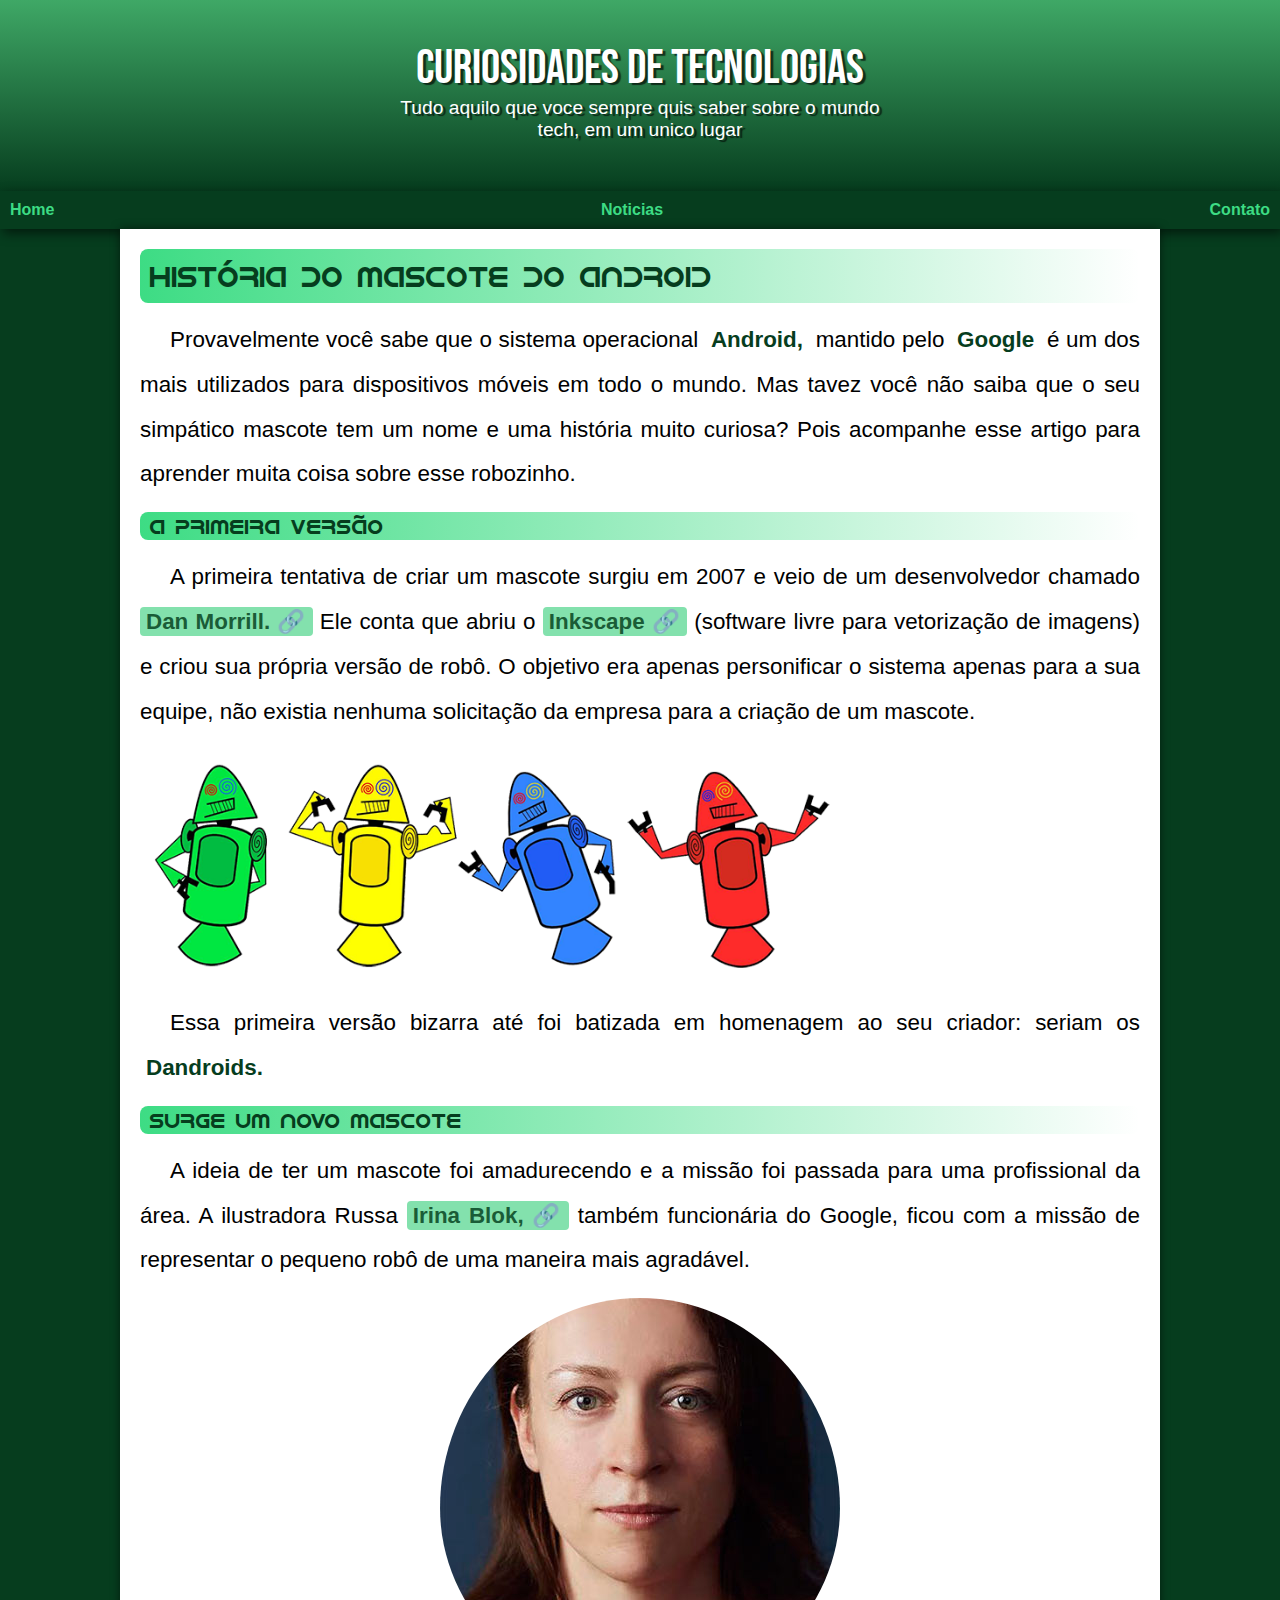
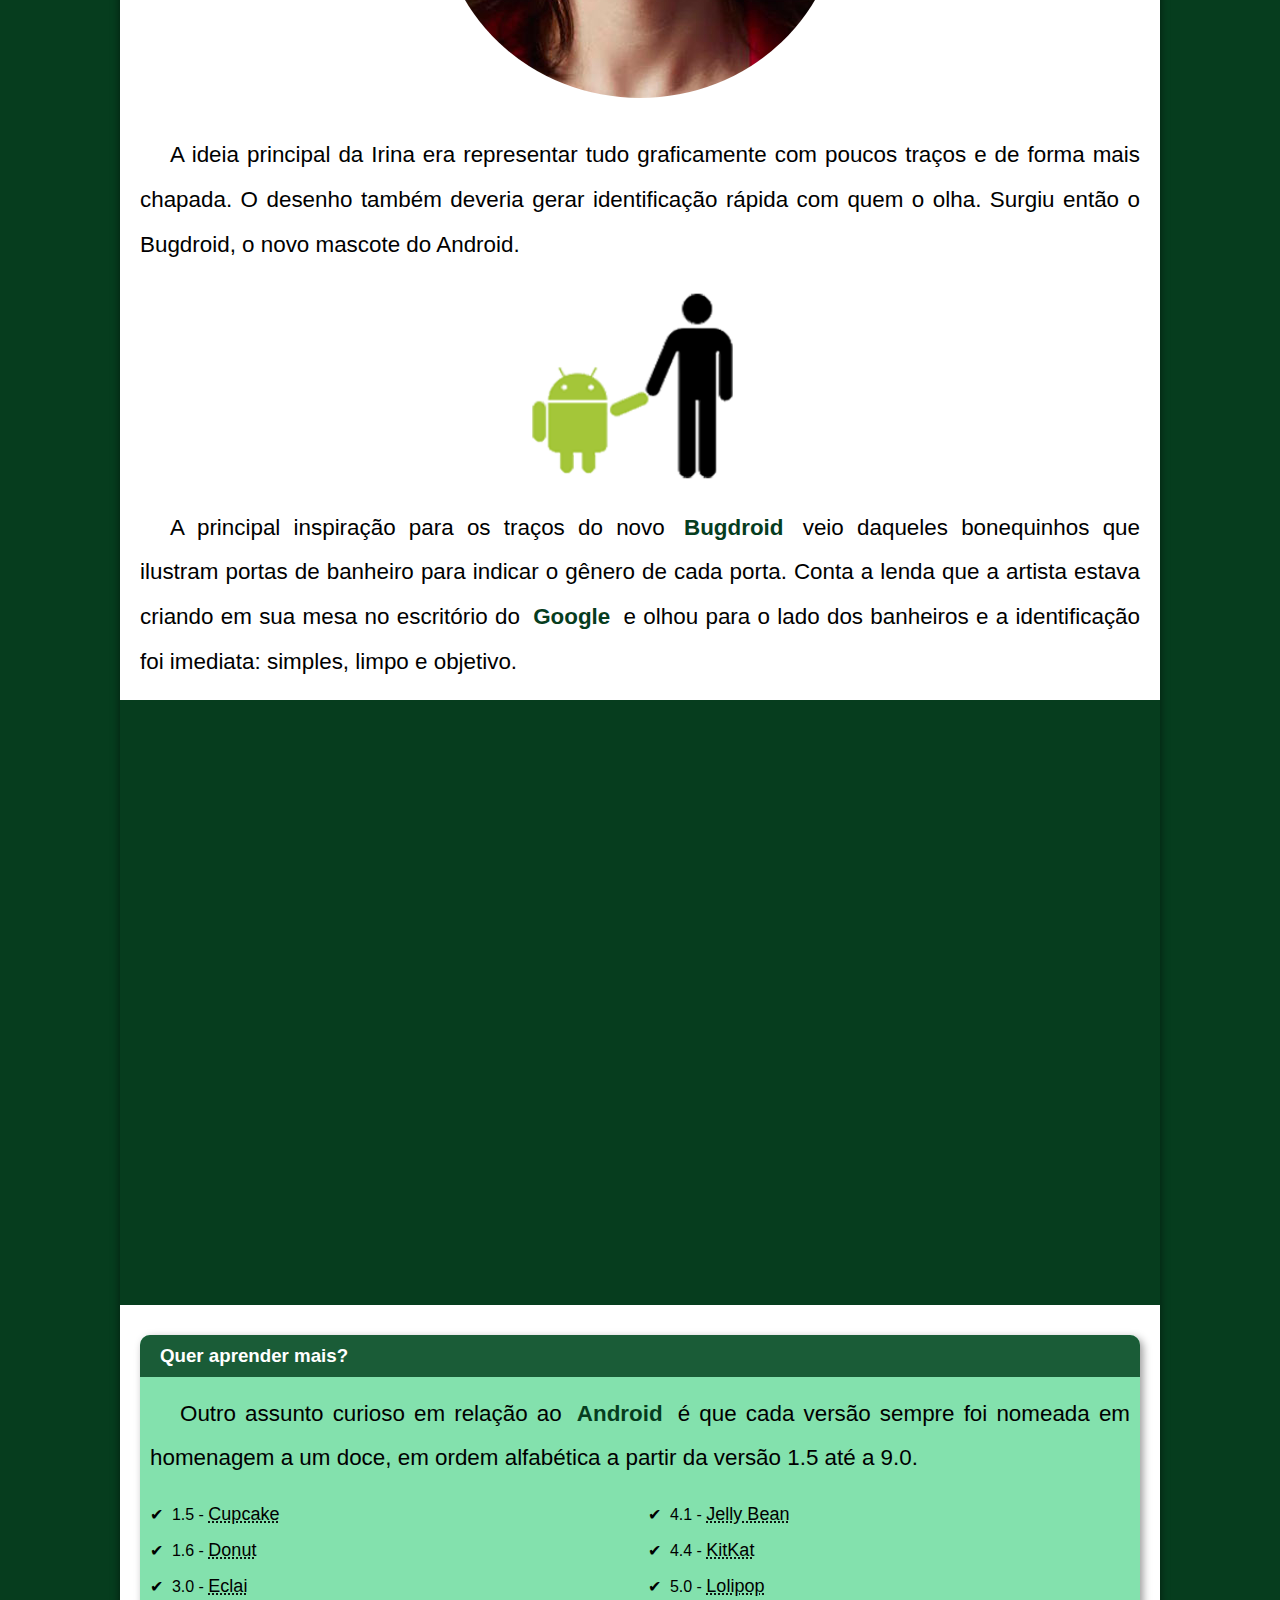
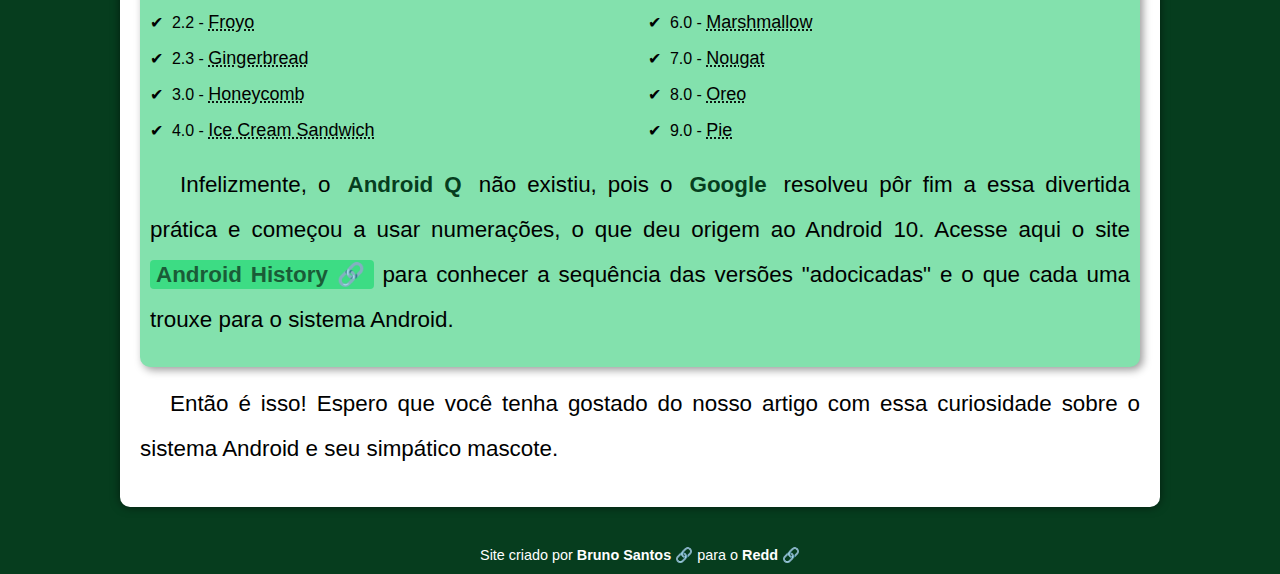
<file: index.html>
<!DOCTYPE html>
<html lang="pt-br">

<head>
    <meta charset="UTF-8">
    <meta name="viewport" content="width=device-width, initial-scale=1.0">
    <link rel="shortcut icon" href="imagens/favicon.ico" type="image/x-icon">
    <link rel="stylesheet" href="style/style.css">
    <title>Como surgiu o mascote do android</title>
</head>

<body>
    <header>
        <h1>Curiosidades de Tecnologias</h1>
        <p>Tudo aquilo que voce sempre quis saber sobre o mundo tech, em um unico lugar</p>
    </header>
    <nav>
        <a href="#">Home</a>
        <a href="#">Noticias</a>
        <a href="#">Contato</a>
    </nav>

    <main>
        <article>
            <h1>História do Mascote do Android</h1>

            <p>Provavelmente você sabe que o sistema operacional <strong>Android,</strong> mantido pelo
                <strong>Google</strong> é um dos mais utilizados para dispositivos móveis em todo o mundo. Mas tavez
                você não saiba que o seu simpático mascote tem um nome e uma história muito curiosa? Pois acompanhe esse
                artigo para aprender muita coisa sobre esse robozinho.
            </p>

            <h2>A primeira versão</h2>

            <p>A primeira tentativa de criar um mascote surgiu em 2007 e veio de um desenvolvedor chamado <a
                    href="https://androidcommunity.com/dan-morrill-shows-us-the-android-mascot-that-almost-was-20130103/"
                    target="_blank" class="externo">Dan Morrill.</a> Ele conta que abriu o <a
                    href="https://inkscape.org/pt-br/" target="_blank" class="externo">Inkscape</a> (software livre para
                vetorização de imagens) e criou sua própria versão de robô. O objetivo era apenas personificar o sistema
                apenas para a sua equipe, não existia nenhuma solicitação da empresa para a criação de um
                mascote.</p>


            <picture>
                <img class="droid" src="imagens/dan-droids.png" alt="primeiro mascote do Android">
            </picture>

            <p>Essa primeira versão bizarra até foi batizada em homenagem ao seu criador: seriam os
                <strong>Dandroids.</strong>
            </p>

            <h2>Surge um novo mascote</h2>

            <p>A ideia de ter um mascote foi amadurecendo e a missão foi passada para uma profissional da área. A
                ilustradora Russa <a href="https://www.irinablok.com/" target="_blank" class="externo">Irina Blok,</a>
                também funcionária do Google, ficou com a missão de representar o pequeno robô de uma maneira mais
                agradável.</p>

            <picture>
                <img class="irina" src="imagens/irina-blok-pq.jpg" alt="Irina Blok, criadora do Bugdroid">
            </picture>

            <p>A ideia principal da Irina era representar tudo graficamente com poucos traços e de forma mais chapada. O
                desenho também deveria gerar identificação rápida com quem o olha. Surgiu então o Bugdroid, o novo
                mascote do Android.</p>

            <img class="pequena" src="imagens/bugdroid.png" class="pequena" alt="bugdroid">


            <p>A principal inspiração para os traços do novo <strong>Bugdroid</strong> veio daqueles bonequinhos que
                ilustram portas de banheiro para indicar o gênero de cada porta. Conta a lenda que a artista estava
                criando em sua mesa no escritório do <strong>Google</strong> e olhou para o lado dos banheiros e a
                identificação foi imediata: simples, limpo e objetivo.</p>



            <div class="video">
                <iframe width="660" height="450" src="https://www.youtube.com/embed/l2UDgpLz20M?si=5oQQw-IMZebuRoz6"
                    title="YouTube video player" frameborder="0"
                    allow="accelerometer; autoplay; clipboard-write; encrypted-media; gyroscope; picture-in-picture; web-share"
                    allowfullscreen></iframe>
            </div>



            <aside>

                <h3>Quer aprender mais?</h3>

                <p>Outro assunto curioso em relação ao <strong>Android</strong> é que cada versão sempre foi nomeada em
                    homenagem a um doce, em ordem alfabética a partir da versão 1.5 até a 9.0.</p>

                <ul>
                    <li>1.5 - <abbr title="Bolo de copo">Cupcake</abbr></li>

                    <li>1.6 - <abbr title="Rosquinha">Donut</abbr></li>

                    <li>3.0 - <abbr title="Bomba de chocolate">Eclai</abbr></li>

                    <li>2.2 - <abbr title="Iogurte cingelado">Froyo</abbr></li>

                    <li>2.3 - <abbr title="Biscoito de gengibre">Gingerbread</abbr></li>

                    <li>3.0 - <abbr title="Favo de mel">Honeycomb</abbr></li>

                    <li>4.0 - <abbr title="Sanduiche de sorvete">Ice Cream Sandwich</abbr></li>

                    <li>4.1 - <abbr title="Jujuba">Jelly Bean</abbr></li>

                    <li>4.4 - <abbr title="KitKat">KitKat</abbr></li>

                    <li>5.0 - <abbr title="Pirulito">Lolipop</abbr></li>

                    <li>6.0 - <abbr title="Marshmallow">Marshmallow</abbr></li>

                    <li>7.0 - <abbr title="Torrone">Nougat</abbr></li>

                    <li>8.0 - <abbr title="Oreo">Oreo</abbr></li>

                    <li>9.0 - <abbr title="Torta">Pie</abbr></li>
                </ul>

                <p>Infelizmente, o <strong>Android Q</strong> não existiu, pois o <strong>Google</strong> resolveu pôr
                    fim a essa divertida prática e começou a usar numerações, o que deu origem ao Android 10.
                    Acesse aqui o site <a class="externo" href="https://www.android.com/intl/en_uk/"
                        target="_blank">Android History</a> para conhecer a sequência das versões "adocicadas" e o que
                    cada uma trouxe para o sistema Android.</p>

            </aside>
            <p>Então é isso! Espero que você tenha gostado do nosso artigo com essa curiosidade sobre o sistema Android
                e seu simpático mascote.</p>
        </article>
    </main>

    <footer>
        <p>Site criado por <a href="https://github.com/Brxno1" target="_blank" class="externo">Bruno Santos</a> para o
            <a href="https://www.youtube.com/@_akiaura" target="_blank" class="externo">Redd</a>
        </p>
    </footer>
</body>

</html>
</file>
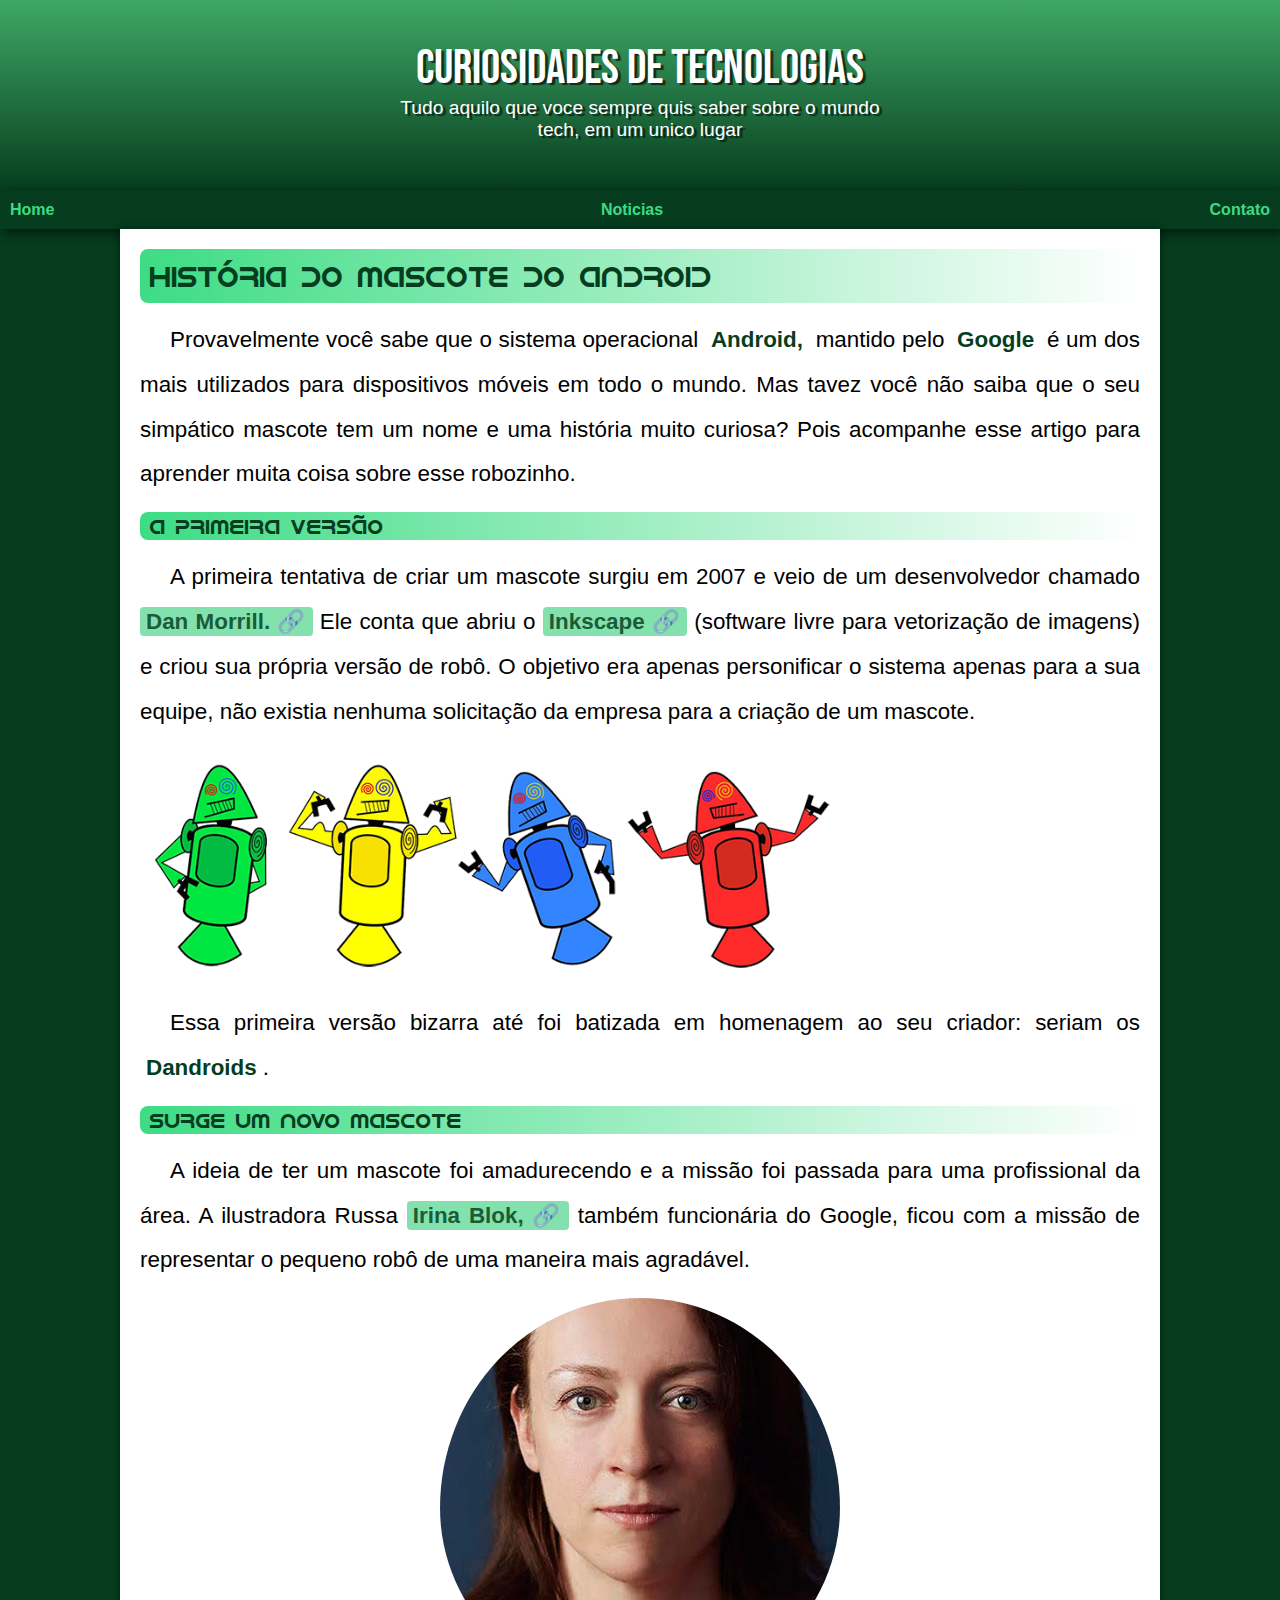
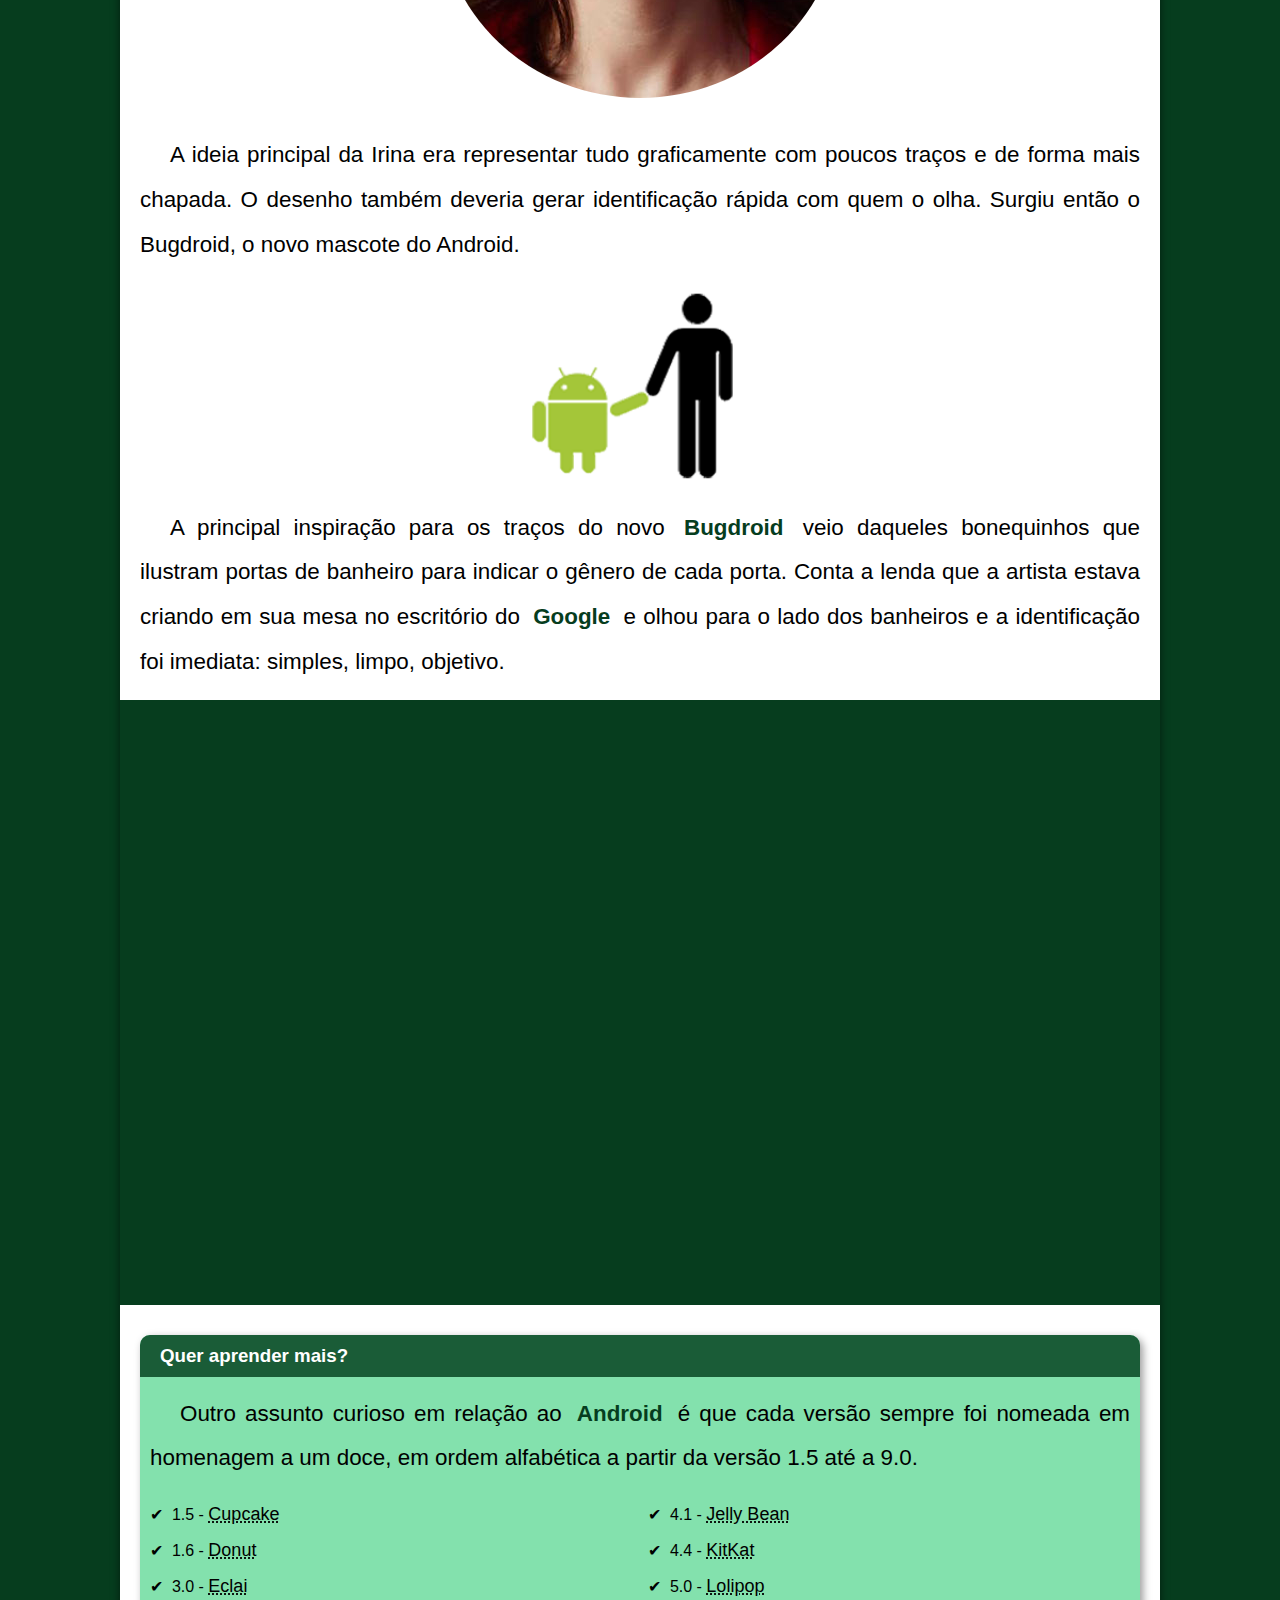
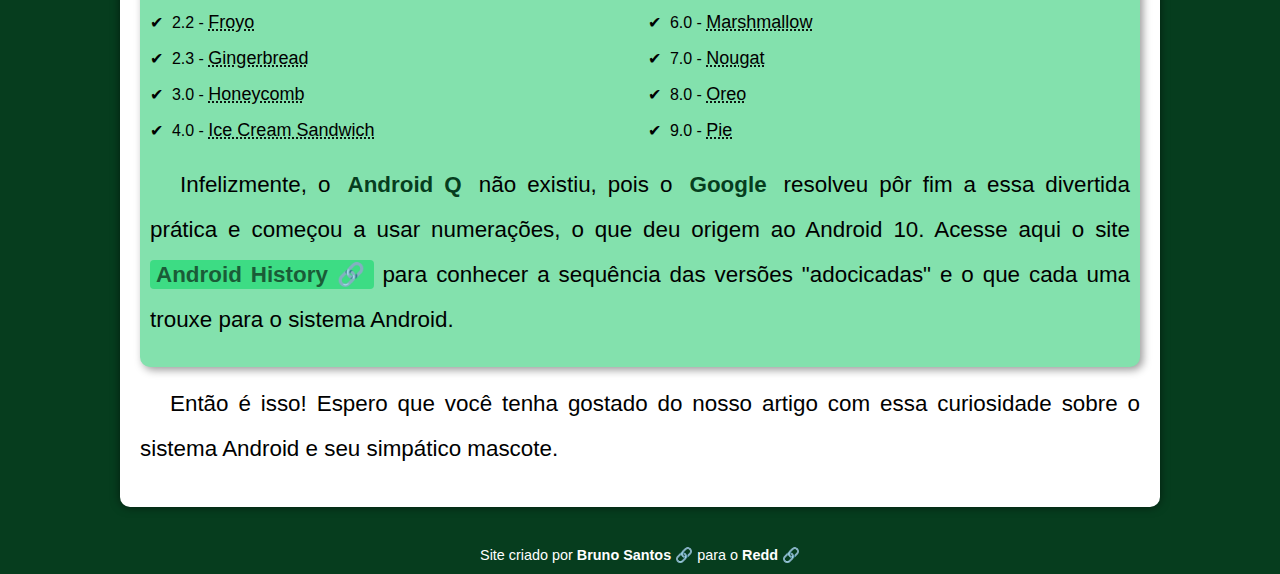
<file: index.html.html>
<!DOCTYPE html>
<html lang="pt-br">
<head>
    <meta charset="UTF-8">
    <meta name="viewport" content="width=device-width, initial-scale=1.0">
    <link rel="shortcut icon" href="imagens/favicon.ico" type="image/x-icon">
    <link rel="stylesheet" href="style/style.css">
    <title>Como surgiu o mascote do android</title>
</head>
<body>
    <header>
        <h1>Curiosidades de Tecnologias</h1>
        <p>Tudo aquilo que voce sempre quis saber sobre o mundo tech, em um unico lugar</p>
    </header>
    <nav>
        <a href="#">Home</a>
        <a href="#">Noticias</a>
        <a href="#">Contato</a>
    </nav>
    
    <main>
        <article>
            <h1>História do Mascote do Android</h1>

            <p>Provavelmente você sabe que o sistema operacional <strong>Android,</strong> mantido pelo <strong>Google</strong> é um dos mais utilizados para dispositivos móveis em todo o mundo. Mas tavez você não saiba que o seu simpático mascote tem um nome e uma história muito curiosa? Pois acompanhe esse artigo para aprender muita coisa sobre esse robozinho.</p>

            <h2>A primeira versão</h2>

            <p>A primeira tentativa de criar um mascote surgiu em 2007 e veio de um desenvolvedor chamado <a href="https://androidcommunity.com/dan-morrill-shows-us-the-android-mascot-that-almost-was-20130103/" target="_blank" class="externo">Dan Morrill.</a> Ele conta que abriu o <a href="https://inkscape.org/pt-br/" target="_blank" class="externo">Inkscape</a> (software livre para vetorização de imagens) e criou sua própria versão de robô. O objetivo era apenas personificar o sistema apenas para a sua equipe, não existia nenhuma solicitação da empresa para a criação de um 
            mascote.</p>
            

            <picture>
                <img class="droid" src="imagens/dan-droids.png" alt="primeiro mascote do Android" >
            </picture>
            
            <p>Essa primeira versão bizarra até foi batizada em homenagem ao seu criador: seriam os <strong>Dandroids</strong>.</p>

            <h2>Surge um novo mascote</h2>

            <p>A ideia de ter um mascote foi amadurecendo e a missão foi passada para uma profissional da área. A ilustradora Russa <a href="https://www.irinablok.com/" target="_blank" class="externo">Irina Blok,</a> também funcionária do Google, ficou com a missão de representar o pequeno robô de uma maneira mais agradável.</p>

            <picture>
                <img class="irina" src="imagens/irina-blok-pq.jpg" alt="Irina Blok, criadora do Bugdroid">
            </picture>

            <p>A ideia principal da Irina era representar tudo graficamente com poucos traços e de forma mais chapada. O desenho também deveria gerar identificação rápida com quem o olha. Surgiu então o Bugdroid, o novo mascote do Android.</p>
              
            <img  class="pequena" src="imagens/bugdroid.png" class="pequena" alt="bugdroid">
            
  
            <p>A principal inspiração para os traços do novo <strong>Bugdroid</strong> veio daqueles bonequinhos que ilustram portas de banheiro para indicar o gênero de cada porta. Conta a lenda que a artista estava criando em sua mesa no escritório do <strong>Google</strong> e olhou para o lado dos banheiros e a identificação foi imediata: simples, limpo, objetivo.</p>

            
                
                <div class="video">
                    <iframe width="660" height="450" src="https://www.youtube.com/embed/l2UDgpLz20M?si=5oQQw-IMZebuRoz6" title="YouTube video player" frameborder="0" allow="accelerometer; autoplay; clipboard-write; encrypted-media; gyroscope; picture-in-picture; web-share" allowfullscreen></iframe>
                </div>
                
            
            
            <aside>
                
                    <h3>Quer aprender mais?</h3>

                    <p>Outro assunto curioso em relação ao <strong>Android</strong> é que cada versão sempre foi nomeada em homenagem a um doce, em ordem alfabética a partir da versão 1.5 até a 9.0.</p>

                <ul>
                    <li>1.5 - <abbr title="Bolo de copo">Cupcake</abbr></li>
                    
                    <li>1.6 - <abbr title="Rosquinha">Donut</abbr></li>

                    <li>3.0 - <abbr title="Bomba de chocolate">Eclai</abbr></li>

                    <li>2.2 - <abbr title="Iogurte cingelado">Froyo</abbr></li>

                    <li>2.3 - <abbr title="Biscoito de gengibre">Gingerbread</abbr></li>

                    <li>3.0 - <abbr title="Favo de mel">Honeycomb</abbr></li>

                    <li>4.0 - <abbr title="Sanduiche de sorvete">Ice Cream Sandwich</abbr></li>

                    <li>4.1 - <abbr title="Jujuba">Jelly Bean</abbr></li>

                    <li>4.4 - <abbr title="KitKat">KitKat</abbr></li>

                    <li>5.0 - <abbr title="Pirulito">Lolipop</abbr></li>

                    <li>6.0 - <abbr title="Marshmallow">Marshmallow</abbr></li>
                    
                    <li>7.0 - <abbr title="Torrone">Nougat</abbr></li>

                    <li>8.0 - <abbr title="Oreo">Oreo</abbr></li>

                    <li>9.0 - <abbr title="Torta">Pie</abbr></li>
                </ul>
                
                    <p>Infelizmente, o <strong>Android Q</strong> não existiu, pois o <strong>Google</strong> resolveu pôr fim a essa divertida prática e começou a usar numerações, o que deu origem ao Android 10.
                    Acesse aqui o site <a href="https://www.android.com/intl/en_uk/" target="_blank" class="externo">Android History</a> para conhecer a sequência das versões "adocicadas" e o que cada uma trouxe para o sistema Android.</p>
                
            </aside>
            <p>Então é isso! Espero que você tenha gostado do nosso artigo com essa curiosidade sobre o sistema Android e seu simpático mascote.</p>
        </article>
        </main>
        <footer>
            <p>Site criado por <a href="https://github.com/Brxno1" target="_blank" class="externo">Bruno Santos</a> para o <a href="https://www.youtube.com/@yxksha_" target="_blank" class="externo">Redd</a></p>
        </footer>
</body>
</html>
</file>
<file: style/style.css>
@charset "UTF-8";

@import url('https://fonts.googleapis.com/css2?family=Bebas+Neue&family=Kaushan+Script&family=Work+Sans:ital,wght@0,100;0,200;0,300;0,400;0,500;0,600;1,100;1,200;1,300;1,400;1,500&display=swap');

@font-face {
  font-family: 'Android';
  src: url('../fontes/idroid.otf') format('opentype');
  font-weight: normal;
}

:root {
  --cor0: #c5ebd6;
  --cor1: #83e1ad;
  --cor2: #3ddc84;
  --cor3: #3fa866;
  --cor4: #1a5c37;
  --cor5: #063d1e;

  --cor6: #FFFFFF;
  --cor7: #1F18F4;

  --fonte-padrao: Arial, Verdana, Helvetica, Sans-serif;
  --fonte-destaque: 'Bebas neue', cursive;
  --fonte-android: 'Android', cursive;

}

* {
  margin: 0px;
  padding: 0px;

}

body {
  background-color: var(--cor5);
  font-family: var(--fonte-padrao);

}

a.externo::after {
  content: '\00A0\1F517';

}

header {
  background: linear-gradient(var(--cor3), var(--cor5));
  padding-top: 40px;
  min-height: 150px;
  text-align: center;

}

header>h1 {
  font-size: 3em;
  font-family: var(--fonte-destaque);
  font-weight: normal;
  color: var(--cor6);
  text-align: center;
  text-shadow: 3px 2px 1px rgba(0, 0, 0, 0.64);
  animation: flip 1s;

}

header>p {
  font-family: var(--fonte-padrao);
  font-size: 1.2em;
  color: var(--cor6);
  text-align: center;
  max-width: 500px;
  margin: auto;
  padding-bottom: 50px;
  padding-right: 10px;
  padding-left: 10px;
  text-shadow: 3px 2px 1px rgba(0, 0, 0, 0.64);

}

nav {
  display: flex;
  justify-content: space-between;
  align-items: flex-start;
  background: var(--cor5);
  padding: 4px;
  box-shadow: 3px 4px 12px rgba(0, 0, 0, 0.585);

}

nav>a {
  color: var(--cor2);
  padding: 6px;
  list-style-type: none;
  text-decoration: none;
  font-weight: bold;
  transition-duration: 0.5s;
}

nav>a:hover {
  background: var(--cor3);
  color: var(--cor5);
  border-radius: 5px;
  padding: 6px;

}

main {
  
  min-height: 300px;
  max-width: 1000px;
  background: var(--cor6);
  margin: auto;
  margin-bottom: 30px;
  padding: 20px;
  box-shadow: 0px 0px 10px rgba(0, 0, 0, 0.533);
  border-bottom-left-radius: 10px;
  border-bottom-right-radius: 10px;

}

main h1 {
  background: linear-gradient(to right, var(--cor2), transparent);
  font-family: Var(--fonte-android);
  border-radius: 8px;
  padding: 10px;
  font-weight: normal;
  color: var(--cor5);
  font-size: 1.8em;

}

main h2 {
  font-weight: normal;
  font-size: 1.3em;
  font-family: var(--fonte-android);
  border-radius: 8px;
  background: linear-gradient(to right, var(--cor2), transparent);
  color: var(--cor5);
  text-indent: 8px;
  padding: 2px;

}

main p {
  margin: 15px 0px;
  text-align: justify;
  text-indent: 30px;
  font-size: 1.4em;
  line-height: 2em;

}

main strong {
  color: var(--cor5);
  font-weight: bold;
  padding: 3px 6px;

}

main a {
  background: var(--cor1);
  color: var(--cor4);
  border-radius: 4px;
  text-decoration: none;
  font-weight: bold;
  padding: 2px 6px;

}

main a:hover {
  color: var(--cor7);
  text-decoration: underline;

}

main img {
  width: 100%;

}

main img.pequena {
  max-width: 320px;
  display: block;
  margin: auto;

}

.droid {
  max-width: 700px;
  margin: auto;
  position: static;

}

.droid:hover {
  filter: drop-shadow(3px 5px 1px rgba(0, 0, 0, 0.587));
  position: relative;
  animation: 1.2s droid 3s infinite;

}

.irina {
  max-width: max-content;
  display: block;
  margin: auto;
  border-radius: 50%;
  padding-bottom: 20px;

}

div.video {
  background: var(--cor5);
  margin: 0px -20px 30px -20px;
  padding: 50px;
  padding-bottom: 55.5%;
  position: relative;

}

div.video>iframe {
  position: absolute;
  top: 5%;
  left: 5%;
  width: 90%;
  height: 90%;
  border-radius: 12px;

}

aside {
  background: var(--cor1);
  box-shadow: 3px 3px 8px rgba(0, 0, 0, 0.396);
  padding: 10px;
  border-radius: 10px;

}

aside>h3 {
  background: var(--cor4);
  color: var(--cor6);
  text-indent: 10px;
  padding: 10px;
  margin: -10px -10px 0px -10px;
  border-radius: 10px 10px 0px 0px;

}

aside>ul {
  list-style-type: '\2714\00A0\00A0';
  list-style-position: inside;
  columns: 2;

}

aside>p>a {
  background: var(--cor2);
  color: var(--cor4);
  border-radius: 4px;
  text-decoration: none;
  font-weight: bold;
  padding: 2px 6px;

}

aside>p>a:hover {
  color: var(--cor7);
  text-decoration: underline;

}

aside>ul>li>abbr {
  line-height: 2em;
  font-size: large;

}

aside>ul>li>abbr:hover {
  background: var(--cor2);
  border-radius: 5px;
  text-decoration: solid;
}

footer {
  background-color: var(--cor5);
  color: var(--cor6);
  text-align: center;
  font-size: 0.9em;
  padding: 10px;

}

footer a {
  color: var(--cor6);
  font-weight: bolder;
  text-decoration: none;

}

footer a:hover {
  text-decoration: underline;
  color: var(--cor2);

}

@keyframes droid {
  0% {
    transform: translate(0);
  }

  25% {
    transform: translate(-5px, 5px);
  }

  50% {
    transform: translate(5px, 5px);
  }

  75% {
    transform: translate(-5px, 5px);
  }

  100% {
    transform: translate(0);
  }
}

@keyframes flip {
  from {
    transform: rotateX(90deg);
  }

  to {
    transform: rotateX(0deg);
  }
}
</file>
